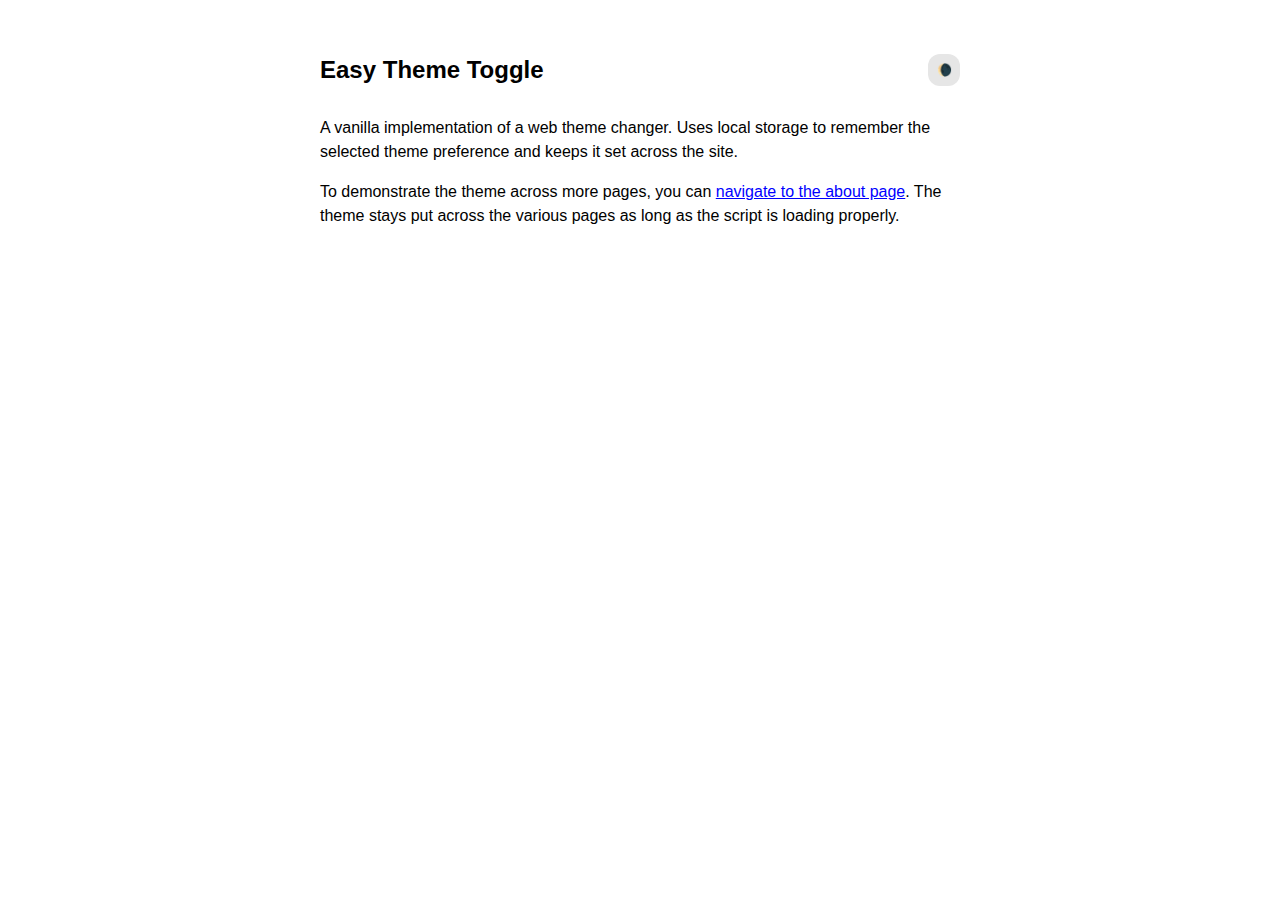
<file: index.html>
<!DOCTYPE html>
<html lang="en" id="top">
  <head>
    <link type="text/css" rel="stylesheet" href="./styles.css" />
    <meta charset="UTF-8" />
    <meta http-equiv="X-UA-Compatible" content="IE=edge" />
    <meta name="viewport" content="width=device-width, initial-scale=1.0" />
    <meta property="og:title" content="Easy Theme Toggle" />
    <meta
      property="og:description"
      content="Easy way to set and remember site theme preferences"
    />
    <meta name="theme-color" content="#d3d3d3">
    <title>Easy Theme Toggle</title>
  </head>
  <body>
    <main>
      <nav>
        <h1>Easy Theme Toggle</h1>
        <button onclick="toggleDark()" class="theme-button" id="theme-button">
          🌘
        </button>
      </nav>
      <p>
        A vanilla implementation of a web theme changer. Uses local storage to
        remember the selected theme preference and keeps it set across the site.
      </p>
      <p>
        To demonstrate the theme across more pages, you can
        <a href="./about.html">navigate to the about page</a>. The theme stays
        put across the various pages as long as the script is loading properly.
      </p>
    </main>
  </body>
  <!-- script for changing and remembering theme -->
  <script src="./toggles.js"></script>
</html>
</file>
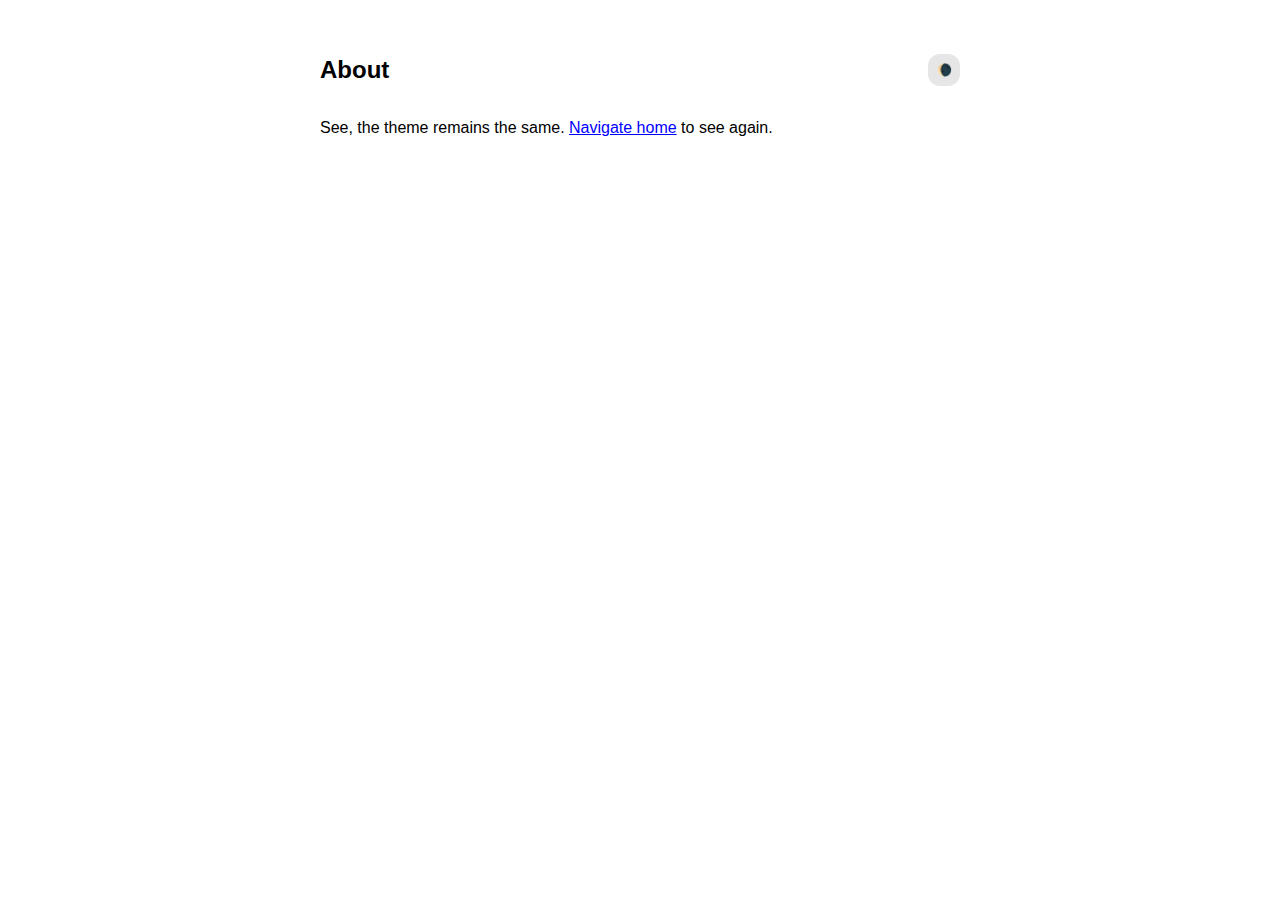
<file: about.html>
<!DOCTYPE html>
<html lang="en" id="top">
  <head>
    <link type="text/css" rel="stylesheet" href="./styles.css" />
    <meta charset="UTF-8" />
    <meta http-equiv="X-UA-Compatible" content="IE=edge" />
    <meta name="viewport" content="width=device-width, initial-scale=1.0" />
    <meta property="og:title" content="Easy Theme Toggle" />
    <meta
      property="og:description"
      content="Easy way to set and remember site theme preferences."
    />
    <meta name="theme-color" content="#d3d3d3">
    <title>About Easy Theme Toggle</title>
  </head>
  <body>
    <main>
      <nav>
        <h1>About</h1>
        <button onclick="toggleDark()" class="theme-button" id="theme-button">
          🌘
        </button>
      </nav>
      <p>
        See, the theme remains the same. <a href="/">Navigate home</a> to see
        again.
      </p>
    </main>
  </body>
  <!-- script for changing and remembering theme -->
  <script src="./toggles.js"></script>
</html>
</file>
<file: styles.css>
html {
  --background: rgb(255, 255, 255);
  --button-background: rgb(230, 230, 230);
  --font-color: black;
  --link-color: blue;
  font-size: 16px;
  font-family: Arial, Helvetica, sans-serif;
}
/* .dark is the class we will toggle on each click of the button */
.dark {
  --background: rgb(25, 25, 25);
  --button-background: rgb(50, 50, 50);
  --font-color: rgb(255, 255, 255);
  --link-color: rgb(144, 144, 249);
}
body {
  background-color: var(--background);
  color: var(--font-color);
}
a {
  color: var(--link-color);
}
button {
  background-color: var(--button-background);
  border: 0;
  padding: 0;
  width: 2rem;
  height: 2rem;
  text-align: center;
  font-size: 0.75rem;
  border-radius: 12px;
  font-weight: 500;
  color: var(--font-color);
  font-family: Arial, Helvetica, sans-serif;
}
main {
  margin: 0 auto;
  padding: 2rem 1rem;
  max-width: 40em;
}
p {
  line-height: 1.5;
}
h1 {
  font-size: 1.5rem;
}
nav {
  display: flex;
  height: fit-content;
  justify-content: space-between;
}
button {
  align-self: center;
}
</file>
